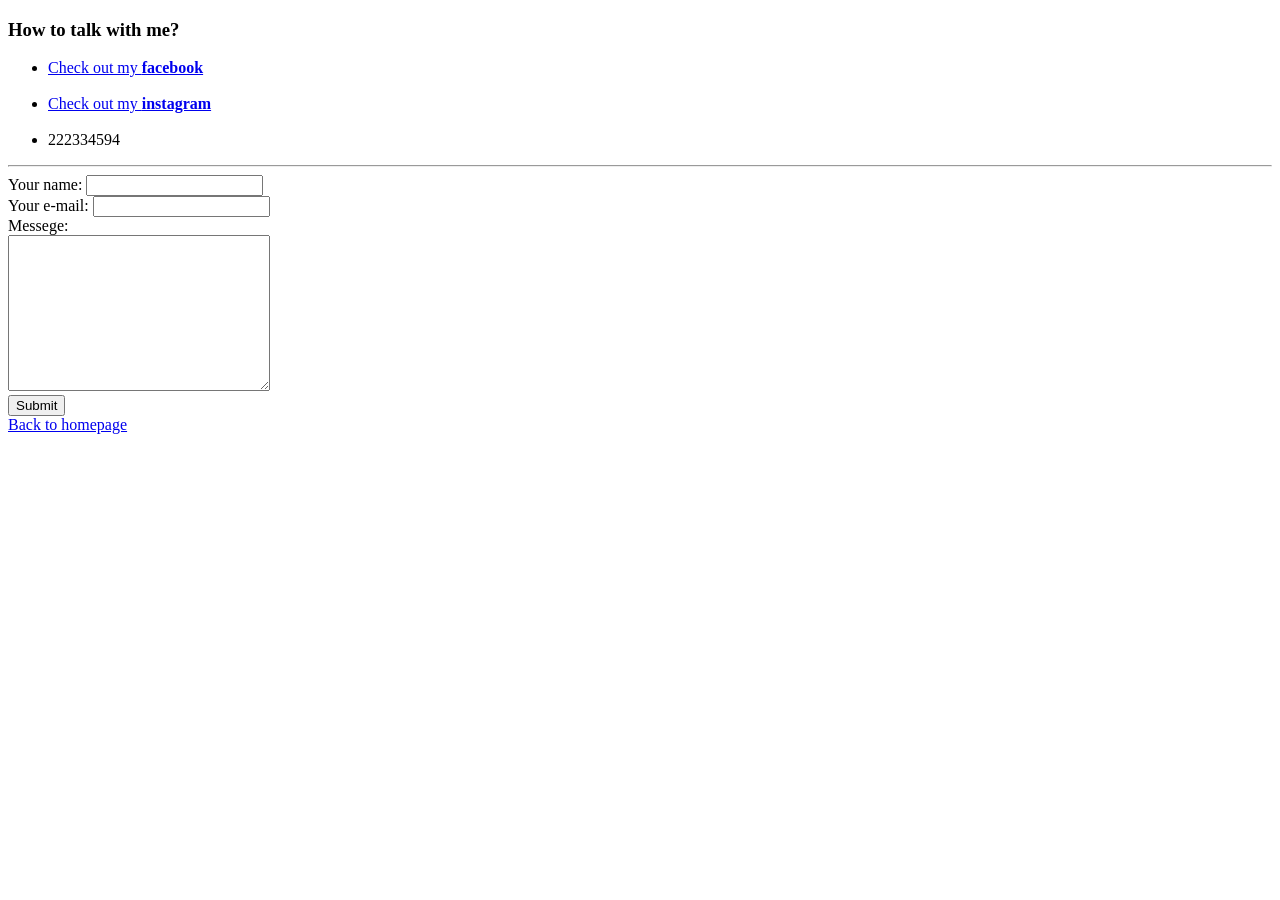
<file: contacts.html>
<!DOCTYPE html>
<html lang="en" dir="ltr">

<head>
  <meta charset="utf-8">
  <title>My information contacts</title>
</head>

<body>
  <h3>How to talk with me?</h3>
  <ul>
    <li><a href="https://www.facebook.com/IsahiOchoa">Check out my <strong>facebook</strong></a></li>
    <br>
    <li><a href="https://www.instagram.com/ector_sin_ache/">Check out my <strong>instagram</strong></a></li>
    <br>
    <li>222334594</li>
  </ul>
  <hr>
  <form action="mailto:isahi@gmail.com" method="post">
    <label>Your name:</label>
    <input type="text" name="Name:" value=""><br>
    <label>Your e-mail:</label>
    <input type="email" name="E-mail" value=""><br>
    <label>Messege:</label><br>
    <textarea name="Your Messege" rows="10" cols="30"></textarea><br>
    <input type="submit" name="" >
  </form>
  <a href="index.html">Back to homepage</a>
</body>

</html>
</file>
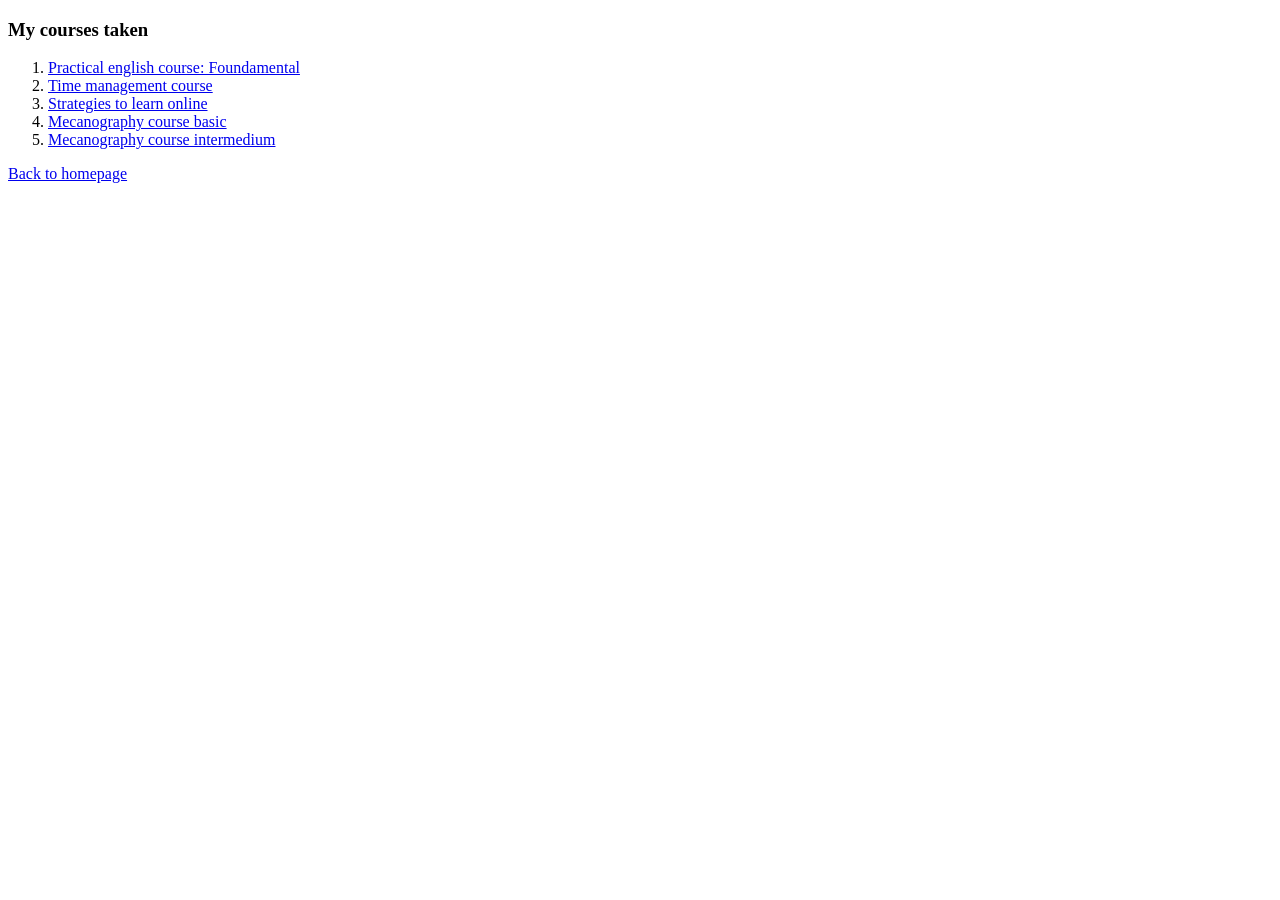
<file: courses.html>
<!DOCTYPE html>
<html lang="en" dir="ltr">

<head>
  <meta charset="utf-8">
  <title>My courses taken</title>
</head>

<body>
  <h3>My courses taken</h3>
  <ol>
    <li><a href="https://platzi.com/clases/ingles-1/">Practical english course: Foundamental</a></li>
    <li><a href="https://platzi.com/clases/gestion-tiempo/">Time management course</a></li>
    <li><a href="https://platzi.com/clases/aprender/">Strategies to learn online</a></li>
    <li><a href="https://www.typing.com/">Mecanography course basic</a></li>
    <li><a href="https://www.typing.com/">Mecanography course intermedium</a></li>
  </ol>
  <a href="index.html">Back to homepage</a>
</body>

</html>
</file>
